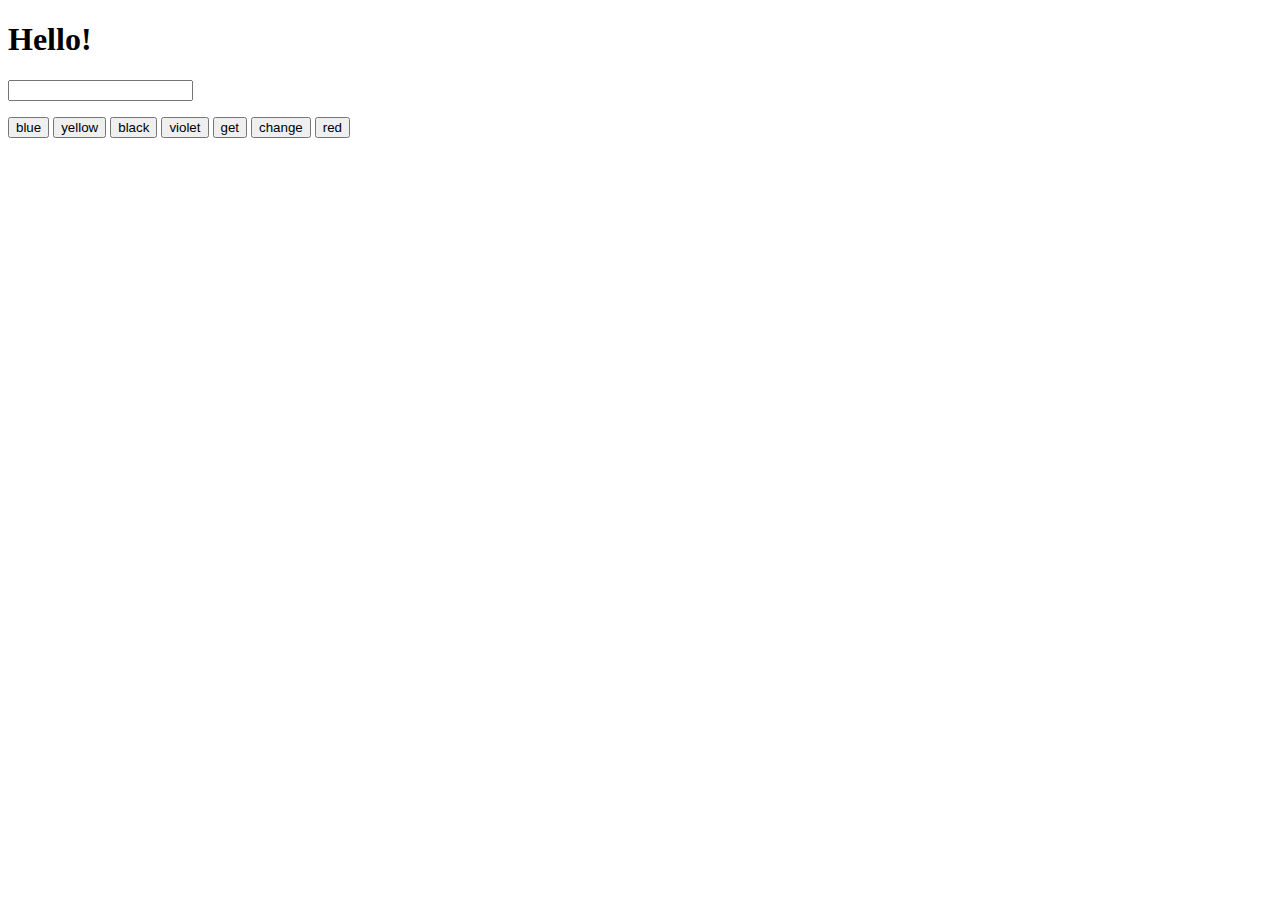
<file: example/index.html>
<!DOCTYPE html>
<html lang="en">
  <head>
    <meta charset="UTF-8" />
    <meta name="viewport" content="width=device-width, initial-scale=1.0" />
    <title>Document</title>
    <link rel="stylesheet" href="./style.css" />
  </head>
  <body>
    <div id="main">
      <h1 id="header">Hello!</h1>

      <input type="text" id="input" />
      <p id="txt"></p>
      <button onclick="blue()">blue</button>
      <button onclick="yellow()">yellow</button>
      <button onclick="black()">black</button>
      <button onclick="violet()">violet</button>
      <button onclick="get()">get</button>
      <button onclick="change()">change</button>
      <button onclick="red()">red</button>
    </div>
    <script src="./index.js"></script>
  </body>
</html>
</file>
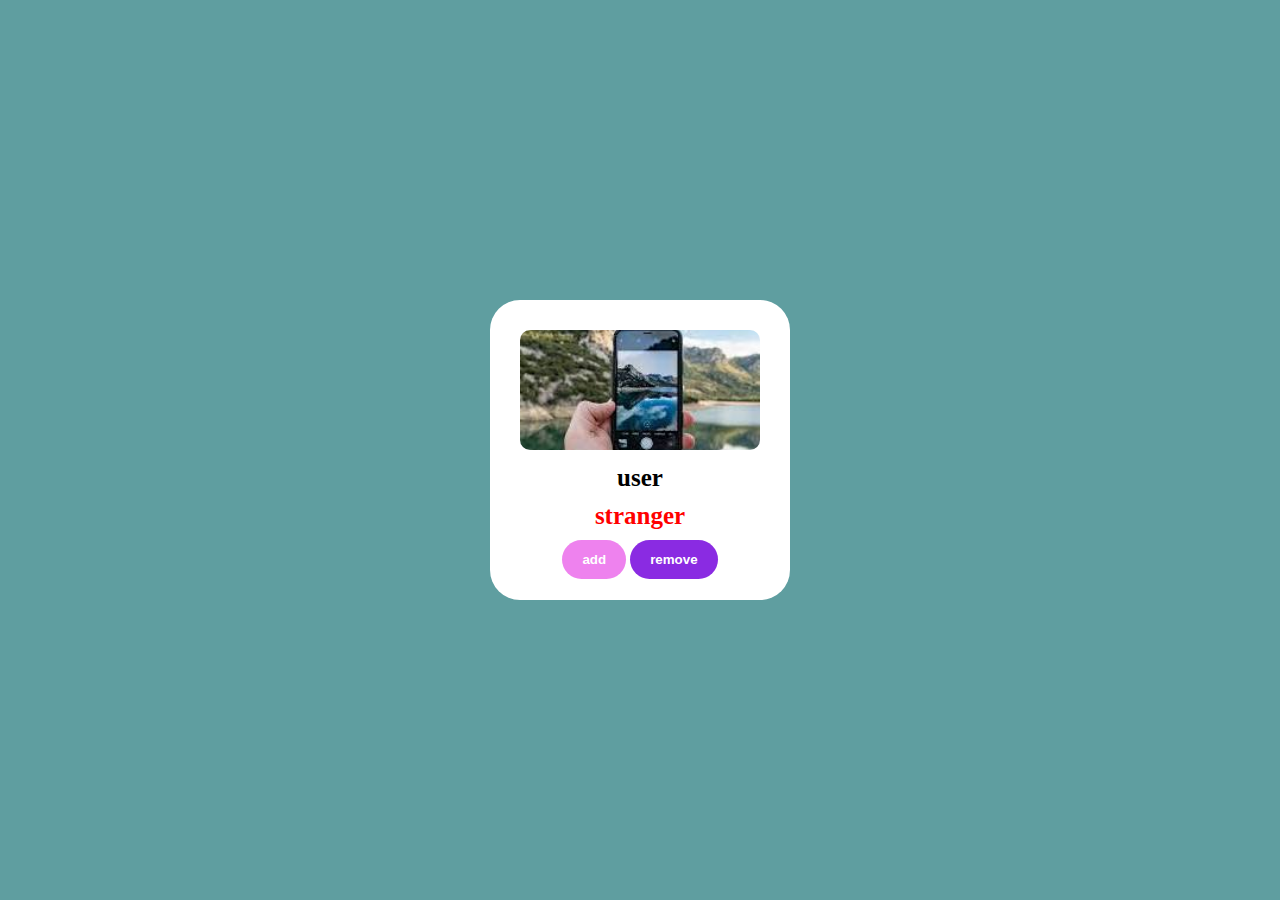
<file: project1/index.html>
<!DOCTYPE html>
<html lang="en">
  <head>
    <meta charset="UTF-8" />
    <meta name="viewport" content="width=device-width, initial-scale=1.0" />
    <title>Document</title>
    <link rel="stylesheet" href="./style.css" />
  </head>
  <body>
    <div id="card">
      <img
        src="[data-uri]"
        alt="" />
      <h1>user</h1>
      <h5>stranger</h5>
      <div id="btn-container">
        <button id="add" onclick="add()">add</button>
        <button id="remove" onclick="remove()">remove</button>
      </div>
    </div>
    <script src="./index.js"></script>
  </body>
</html>
</file>
<file: example/style.css>
html,
body {
  width: 100%;
  height: 100%;
}

main {
  width: 100%;
  height: 100%;
}
</file>
<file: project1/style.css>
* {
  margin: 0;
  padding: 0;
  box-sizing: border-box;
}

html,
body {
  width: 100%;
  height: 100%;
}

body {
  display: flex;
  align-items: center;
  justify-content: center;
  background-color: cadetblue;
}

#card {
  border-radius: 30px;
  width: 300px;
  height: 300px;
  background-color: white;
  padding: 30px;
  text-align: center;
}

#card img {
  height: 50%;
  width: 100%;
  object-fit: cover;
  object-position: center;
  border-radius: 10px;
}

#card h1 {
  font-size: 25px;
  margin: 10px 10px;
}
#card h5 {
  font-size: 25px;
  color: red;
  margin: 10px;
}

#card button {
  background-color: violet;
  color: white;
  font-weight: 700;
  padding: 12px 20px;
  border-radius: 20px;
  border: none;
  margin-bottom: 10px;
  cursor: pointer;
}

#card #remove {
  background-color: blueviolet;
}
</file>
